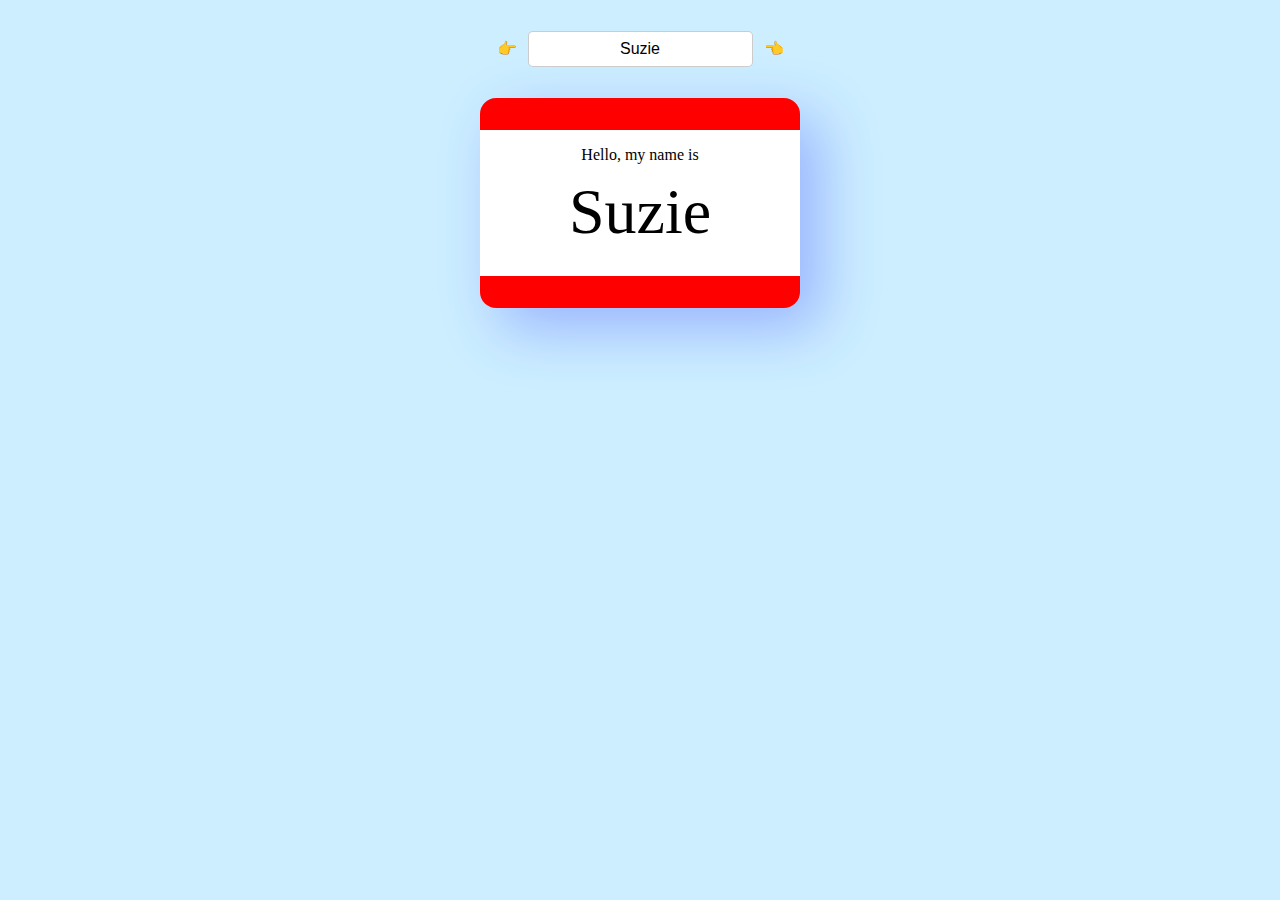
<file: example-1/index.html>
<html>
  <head>
    <title>Learn Vue.js 😎</title>
    <link rel="stylesheet" type="text/css" href="./styles.css">
  </head>
  <body>
    <div id="app" class="app">
      👉 <input v-model="name" type="text" placeholder="What’s your name?" class="name-field" /> 👈
      <div class="name-tag">
        Hello, my name is
        <div class="name-show">{{ name }}</div>
      </div>
    </div>

    <!-- Link to Vue framework — goes at end of <body> -->
    <script src="../shared/js/vue.min.js"></script>
    <script>
      new Vue({ el: '#app', data: { name: 'Suzie' } });
    </script>
  </body>
</html>
</file>
<file: example-1/styles.css>
body {
  background-color: #cceeff;
  margin: 0;
}

/* App */

.app {
  margin-bottom: 2em;
  margin-top: 2em;
  text-align: center;
}

/* Name */

.name-field {
  border-radius: 0.25em;
  border: none;
  box-shadow: 0 0 0 1px #ccc;
  font-size: 1em;
  margin-left: 0.5em;
  margin-right: 0.5em;
  margin-bottom: 2em;
  padding: 0.5em;
  text-align: center;
}

.name-show {
  font-family: "Brush Script MT", "Mistral", cursive;
  font-size: 4em;
  line-height: 1;
  height: 1em;
  margin-top: 0.25em;
  margin-bottom: 0.25em;
}

.name-tag {
  background-image: linear-gradient(red 15%, white 15%, white 85%, red 85%);
  background-size: 100% 100%;
  background-repeat: no-repeat;
  border-radius: 1em;
  box-shadow: 20px 20px 60px rgba(0, 0, 255, 0.25);
  margin-left: auto;
  margin-right: auto;
  padding-top: 3em;
  padding-bottom: 3em;
  width: 20em;
}
</file>
